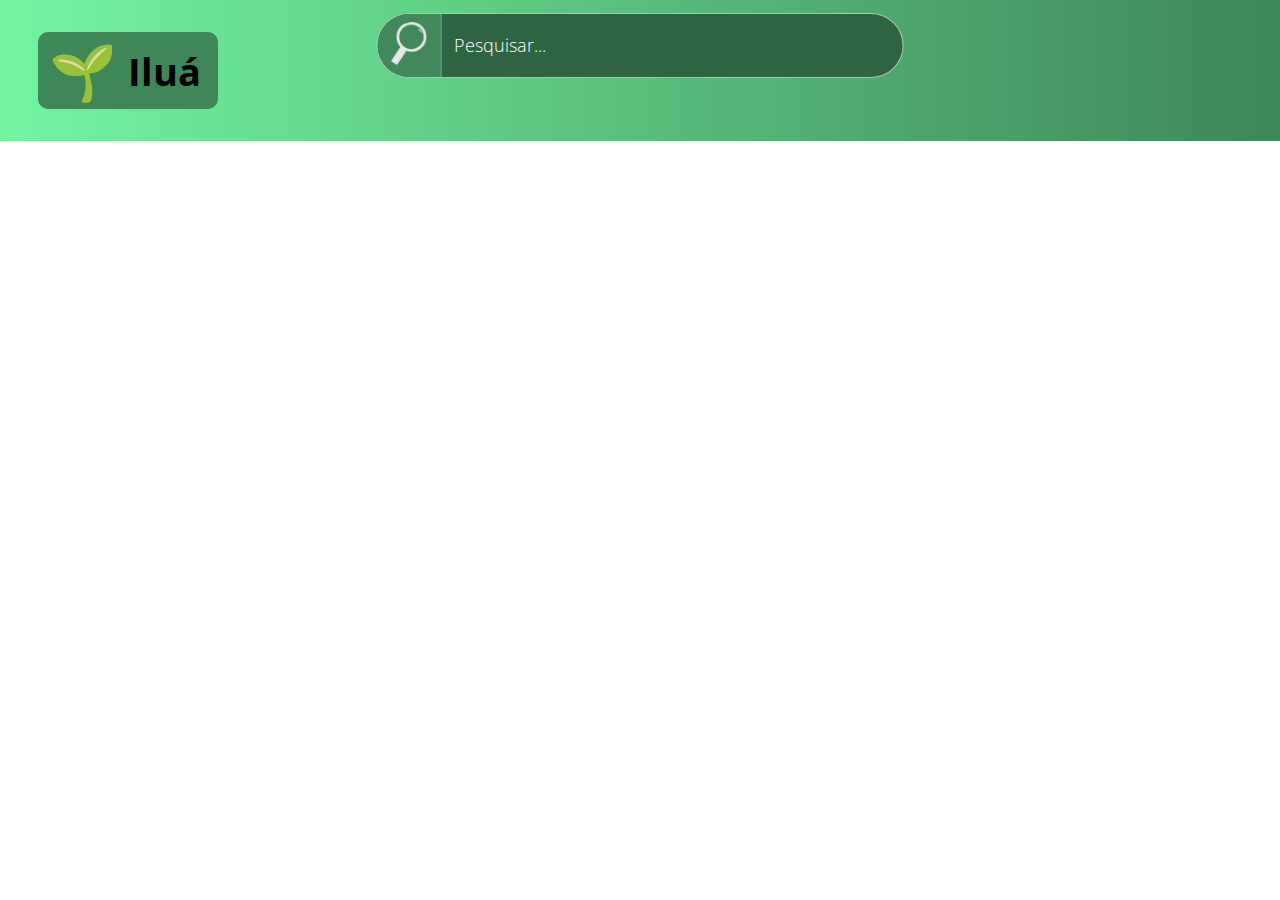
<file: pagina_inicial/index.html>
<!DOCTYPE html>
<html lang="pt-BR">
<head>
    <meta charset="UTF-8">
    <meta name="viewport" content="width=device-width, initial-scale=1.0">
    <link rel="stylesheet" href="style.css">
    <link rel="shortcut icon" href="imagens/favicon/favicon.ico" type="image/x-icon">
    <title>Iluá</title>
    
    <link rel="preconnect" href="https://fonts.googleapis.com">
    <link rel="preconnect" href="https://fonts.gstatic.com" crossorigin>
    <link href="https://fonts.googleapis.com/css2?family=Karla:ital,wght@0,200..800;1,200..800&family=Open+Sans:ital,wght@0,300..800;1,300..800&display=swap" rel="stylesheet">
</head>
<body>
    <main>
        <header>
            <div id="headerLogo">
                <img src="imagens/favicon/android-chrome-512x512.png" alt="logo" id="logo">
                <h1 id="logoName">Iluá</h1>
            </div>

            <form id="form-search">
                    <input type="text" id="search-input" placeholder="Pesquisar..." required>
                    <button type="submit" id="button">
                        <img src="imagens/lupa.png" alt="Pesquisar" id="imgButton">                    </button>
            </form>

            <div id="headerSocial">
            </div>
        </header>
    </main>
</body>
</html>
</file>
<file: pagina_inicial/style.css>
*
{
    margin: 0%;
    padding: 0%;
}

header
{
    margin: 0%;
    padding: 0%;
    background-image: linear-gradient(to right, #73f5a0, #3f8658);
    display: flex;
    position: relative;
    width: 100vw;
    height: 11vw;
}

#headerLogo
{
    display: flex;
    flex-direction: row;
    background-color: #3f8658;
    align-content: center;
    width: 14vw;
    height: 6vw;
    margin-left: 3vw;
    margin-top: 2.5vw;
    border-radius: 10px;
}

#logo
{
    width: 5vw;
    height: 5vw;
    margin-left: 1vw;
    margin-top: 1vh;
    padding: auto;
}

#logoName
{
    font-family: "Open Sans", sans-serif;
    font-size: 3vw;
    margin-left: 1vw;
    margin-top: 1vw;
}

#form-search
{
    display: flex;
    flex-direction: row;
    position: absolute;
    background-color: #2f6442;
    border: 0.5px rgba(245, 245, 245, 0.651) solid;
    border-radius: 50px;
    height: 7vh;
    margin-top: 1vw;
    left: 50%;
    transform: translate(-50%);

}

#search-input
{
    order: 1;
    font-family: "Open Sans";
    font-weight: 200;
    font-size: large;
    color: white;
    margin-left: 1vw;
    background: none;
    cursor: text;
    border: none;
    width: 35vw;
}

#search-input:focus
{
    outline: none;
    border: none;
}

#search-input::placeholder
{
    font-family: "Open Sans";
    font-weight: 200;
    font-size: large;
    color: white;
}

#button
{
    order: 0;
    background-color: #42885a;
    border: none;
    border-right: 0.5px rgba(245, 245, 245, 0.651) solid;
    border-bottom-left-radius: 50px;
    border-top-left-radius: 50px;
    cursor: pointer;
    width: 5vw;
    height: 7vh;
}
#button:hover
{
    background-color: #3c7c52;
}

#imgButton
{
    width: 5vh;
    height: 5vh;
    transform: scaleX(-1);
}
</file>
